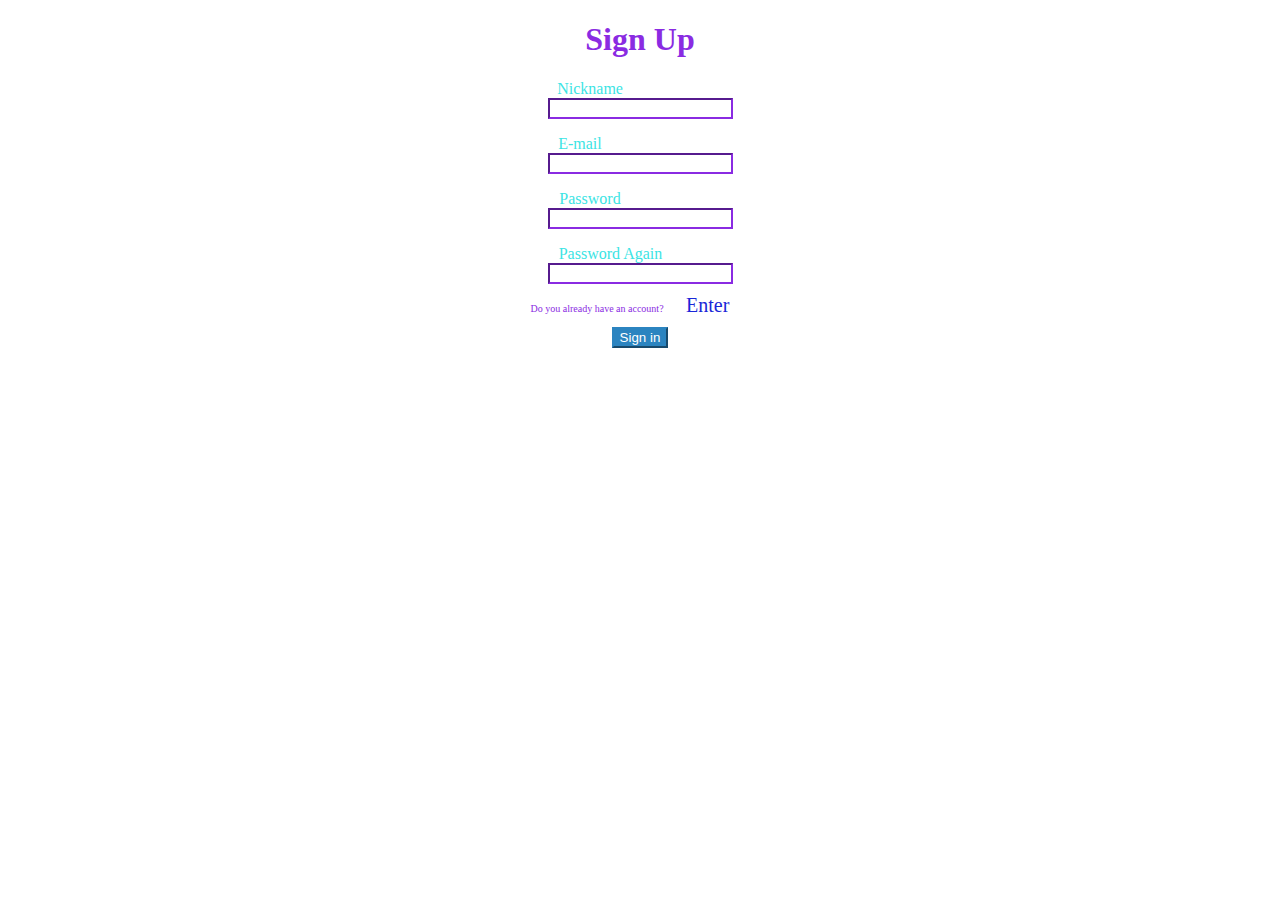
<file: index.html>
<!DOCTYPE html>
<html lang="en">
<head>
    <link rel="stylesheet" href="style.css">
    <meta charset="UTF-8">
    <meta name="viewport" content="width=device-width, initial-scale=1.0">
    <title>Вход-SpaceDom</title>
</head>
<body>
  <div class="allcode">
    <h1 class="signup">Sign Up</h1>
    <div class="dannye">
      <p class="Nickname">Nickname</p>
        <input class="all"/>
      </label>
    <p class="E-mail">E-mail</p>
        <input class="all"/>
      </label>
    <p class="Password">Password</p>
        <input class="all"/>
      </label>
    <p class="PasswordAgain">Password Again</p>
        <input class="all"/>
      </label>
    </div>
    <div class="together">
    <p class="in">Do you already have an account? <a href="file:///C:/Users/quad/Desktop/SpaceDom/indexenter.html" class="enter">Enter</a></p>
    
    </div>
    <a href="file:///C:/Users/quad/Desktop/SpaceDom/indexnew.html"><button class="signin">Sign in</button></a>
  </div>  
</body>
</html>
</file>
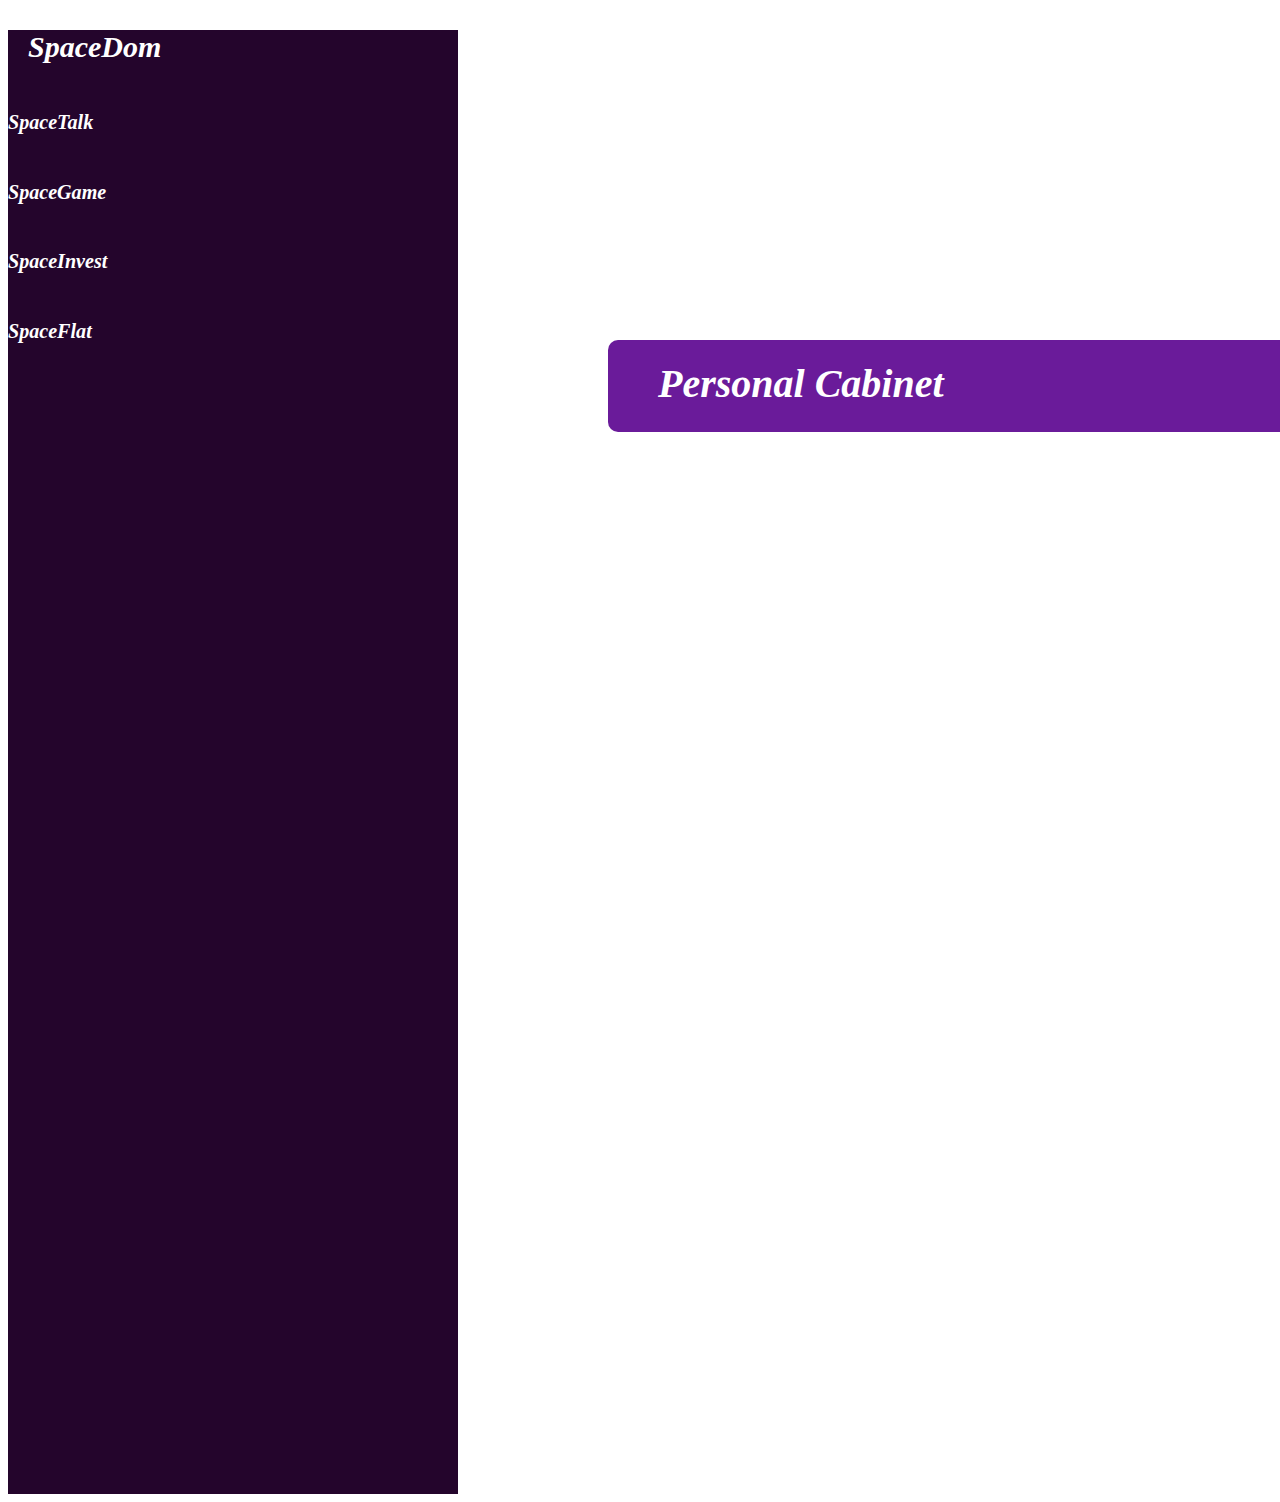
<file: indexnew.html>
<!DOCTYPE html>
<html lang="en">
<head>
    <link rel="stylesheet" href="stylenew.css">
    <meta charset="UTF-8">
    <meta name="viewport" content="width=device-width, initial-scale=1.0">
    <title>Main page</title>
</head>
<body>
    <div class="main"> 
        <h3 class="SpaceDom"><i>SpaceDom</i></h3>
        <div class="secondly">
            <h6><i>SpaceTalk</i></h6>
            <h6><i>SpaceGame</i></h6>
            <h6><i>SpaceInvest</i></h6>
            <h6><i>SpaceFlat</i></h6>
        </div>
        <div class="personalcabinet">
            <h2 class="textik">Personal Cabinet </h2>
            <button class="LEAVE">LEAVE</button>
        </div>
        
    </div>
    <!-- <elipse class="novir">sdfadfg</elipse>  -->
</body>
</html>
</file>
<file: style.css>
.allcode{
    text-align: center;
    
    
}


.signup{
    color: blueviolet;
}

.signin{
   
    background-color: rgb(43, 132, 192);
    color: #fff;
    border-color: rgb(43, 132, 192);
    
}

.dannye{
    color:rgb(59, 228, 228);
}


.Nickname{
    margin: 0.1px;
    margin-right: 100px;
}


.E-mail{
    margin-bottom: 0.1px;
    margin-right: 120px;
}

.Password{
    margin-bottom: 0.1px;
    margin-right: 100px;
}

.PasswordAgain{
    margin-bottom: 0.1px;
    margin-right: 59px;
}

.all{
    border-color: blueviolet;
    box-shadow: none;
}



.in{
    font-size: 10px;
    color: blueviolet;
    margin-right: 20px;
    
}


.enter{
    font-size: 20px;
    color: rgb(25, 38, 216);
    margin-left: 20px;
    text-decoration: none;
    
   
}
</file>
<file: stylenew.css>
.main{
    height: 1464px;
    width: 450px;
    background-color: #24052c;
    
}


.SpaceDom{

    font-size: 30px;
    color: white;
    font-style: italic;
    margin-left: 20px;
}


.personalcabinet{
    width: 1220px;
    height: 92px;
    background-color: #6A1B9A;
    margin-left: 600px;
    border-radius: 10px 10px 10px 10px;
    margin-top: -50px;
    font-style: italic;
    

}

.textik{
    color: #fff;
    font-size: 40px;
    margin-left: 50px;
    padding-top: 20px;
    
}

.LEAVE{
    background-color: #24052c;
    color: #fff;
    font-size: xx-large;
    margin-left: 870px;
    font-style: italic;
    width: 200px;
   
    
    
}

.novir{
    background-color: black;
    border-radius: 200px;
    width: 350px ;
    height: 350px;
    
    
}



.secondly{
    font-style: italic;
    font-size: 30px;
    color: #fff;
    gap: 10px;
}
</file>
